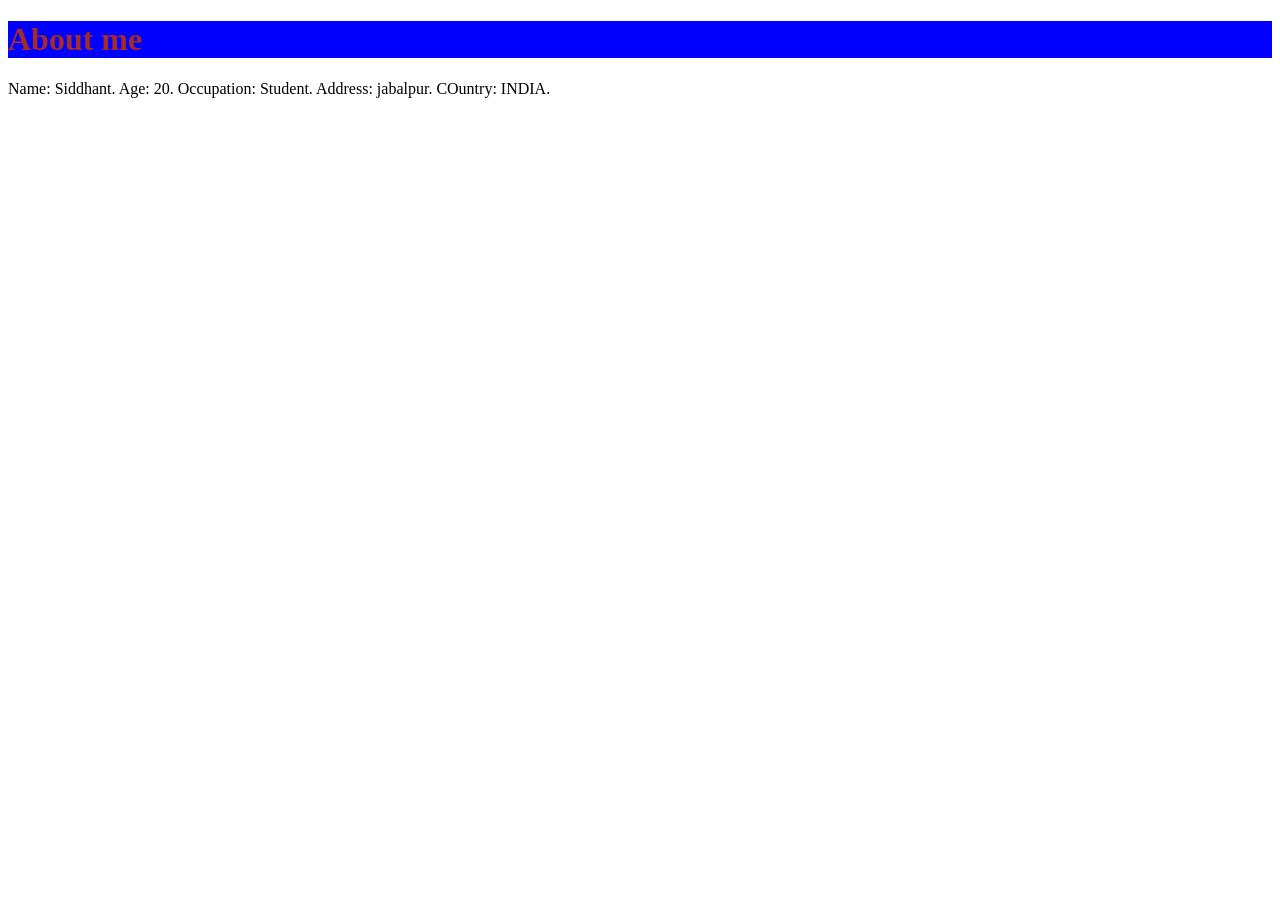
<file: 2/index.html>
<!-- . . . . . . . . Inline,Internal,EXternal CSS . . . . . . . . . . . . .   -->
<!-- INLINE CSS: in this style is added inside each tag, below is the example of it.   -->
<!DOCTYPE html>
<html lang="en">
<head>
    <meta charset="UTF-8">
    <meta name="viewport" content="width=device-width, initial-scale=1.0">
    <title>Document</title>
</head>
<body>
    <h1 style=" color: brown; background-color: blue;">
        About me
    </h1>
    <!-- INLINE CSS: in this style is added inside each tag,above is the example of it.   -->
    <div>
        Name: Siddhant. 
        Age: 20.
        Occupation: Student.
        Address: jabalpur.
        COuntry: INDIA.
    </div>
</body>
</html>
</file>
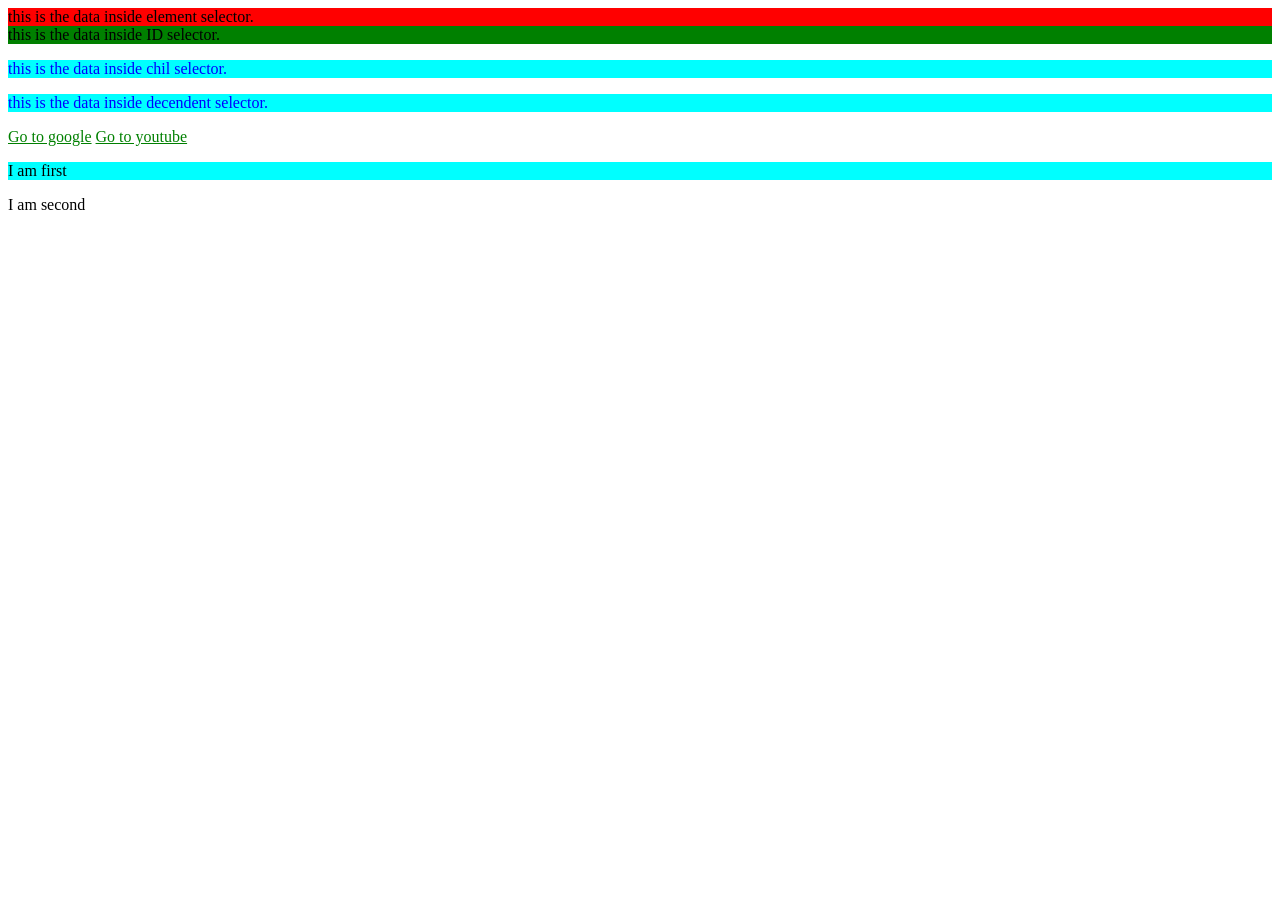
<file: 3/index.html>
<!--  . . . . . . . . . . . . . .Selectors masterclass . .. . . . . . . . . . .  -->
<!DOCTYPE html>
<html lang="en">
<head>
    <meta charset="UTF-8">
    <meta name="viewport" content="width=device-width, initial-scale=1.0">
    <title>SELECTORS Masterclass</title>

    <style>

       /* div is an Element Selector */
       /* What it does: Selects HTML elements based on their tag name. Element selector = HTML tag name */
       div{
            /* background-color:red ; */
        }

        /* CLASS SELECTOR. */
        /* Selects elements having a particular class. Remember: . = class */
        /* .red means class is red. */
        .red{
            background-color:red ;
        }
        
       

        /* ID SELECTOR */
        /* Selects an element having a particular id.Usually, an ID should be unique on a page.*/
        /*    #green means the id is green. */
        #green{
            background-color:green ;
        }


        /* CHILD SELECTOR */
        /* Selects only the direct children of an element.The first <p> is a direct child of <div>, so it gets selected. Remember: > = direct child only */
        div > p{
            color: blue;
            background-color:brown ;
        }

        /* DECENDENT SELECTOR */
        /* Descendant Selector : Selects all elements inside another element, even if they are nested several levels deep. Space = anywhere inside, > = directly inside*/

        div p {
        color: blue;
        background-color: brown;
        } 
        /* UNIVERSAL SELECTOR */
        /* Selects every HTML element on the page. This applies to all elements.Remember: * = everything */
        
        /* PSEUDO SELECTOR */ 
        a:visited{
            color:pink ;      
        }
        /* if the link is visited once the color will change. */

        a:link{
            color:green ;
        }
        /* unopened links are visible as green in colour  */
        
        a:active{
           background-color: red;
        }
        /* if a link is  */

        a:hover{
            background-color:yellow ;
        }
        /* hovering cursor over the link changes the colour */
        
        p:first-child{
            background-color: aqua;
        }


    </style>

</head>
<body>
     

    <!-- IF we use only div as a elemet slector its gonna apply changes to all the divs,
         thats why classes are used to seperately target the specific elements for changes. -->
    
     <div class="red">
     this is the data inside element selector.
    </div>

    <!-- we can also use ID selector as it only chages the style of the element with the specific id.
     here id is green on second <div> element. -->
    
    <div id="green">
      this is the data inside ID selector.  
    </div>

    <!-- Child selector  -->
    <div>
        <p>
            this is the data inside chil selector.
        </p>
    </div>
    
    <!-- DECEDENT selector -->
     <div>
        <p>
            this is the data inside decendent selector.
        </p>
     </div>

     <!-- UNIVERSAL SELECTOR -->

     <!-- PSEUDO SElector -->
      <div>
          <a href="https://www.google.com">Go to google</a>
          <a href="https://www.youtube.com">Go to youtube</a>
      </div>

      <main class="one"> 
        <p> I am first </p>
        <p> I am second</p>
        <!-- wherever p is the first child of its parent, apply these properties -->
      </main>
</body>
</html>
</file>
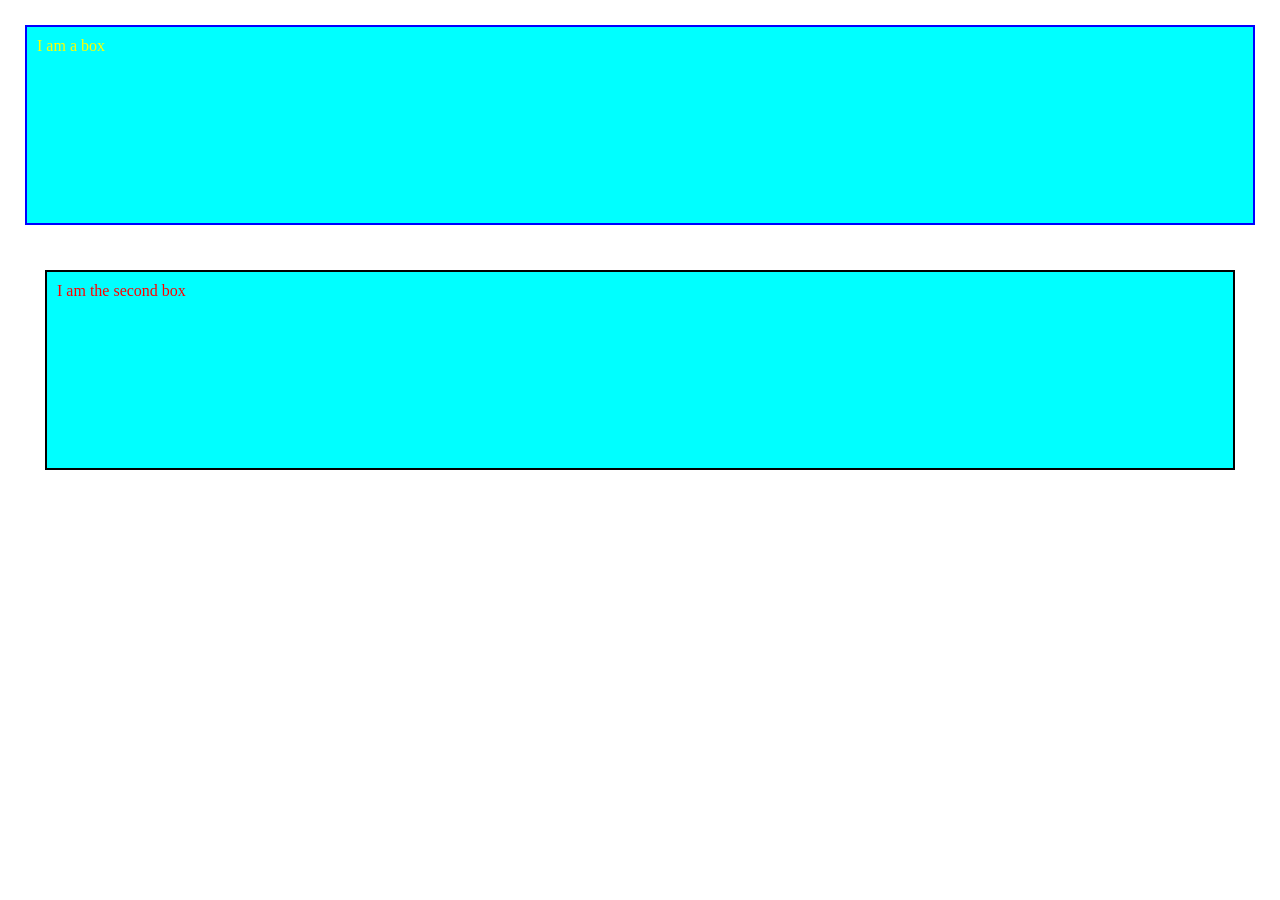
<file: 4/index.html>
<!-- . . . . . . . .  BOX MODEL- Margine , Pading , Borders. . . . . . .   -->
<!-- css have every thing as a box.every container has a box design ex div,span etc. -->
<!DOCTYPE html>
<html lang="en">
<head>
    <meta charset="UTF-8">
    <meta name="viewport" content="width=device-width, initial-scale=1.0">
    <title>CSS BOX MODEL</title>
    <style>
        *{
            margin: 0; 
            padding: 0;
            /* m:0= shortcut for setting margine,
               p:0= shortcut for setting padding.
               these are known as ammit shortcuts. */
        }
        /* if i wanna give all the boxes(class) same properties then the .box is used. */
        /* If i wanna give a specific box(class) a specific properties then we have to use box-1, box-2. */
        
        
        .box{
            background-color: aqua;
        }


        .box1{
            color: yellow;
            padding:10px  ;
            margin: 25px;
            border: 2px solid blue ;
            height: 200px;
            box-sizing: border-box;
            /* box-sizing: border-box means that the height mentioned in the properties is the height including border and padding. */
       }
       /* padding gets the background coloue too as its get applie inside the content. */
       /* Total width- Width + left padding + Right padding + Left border + Left margine + Right margine */
       /* Total Height- HEight + Top Padding + Bottom Padding + Top Border + Bottom Border + Top Margine + Bottom Margin */

        .box2{
            color: red;
            padding:10px  ;
            margin: 45px;
            border: 2px solid black ;
            height: 200px;
            box-sizing: border-box;

        }
/* MARGINE COLLAPSE- It means when there is margine between two consecutive boxes,
                     there would not be individual margines of both the boxes the 
                     margine between themwould be the heighest value between both the margines
                     as we can see above box1 m= 25px, box2 m= 45px there would be margine of
                     45 + 25 px ,the margine would be greatest between them i.e= 45px.  */

    </style>
</head>
<body>
    <div class="box box1">I am a box</div>
    <div class="box box2">I am the second box</div>
    <!-- we can give a single element multiple class. These multiple classes are given by adding space in between classes.  -->
</body>
</html>
</file>
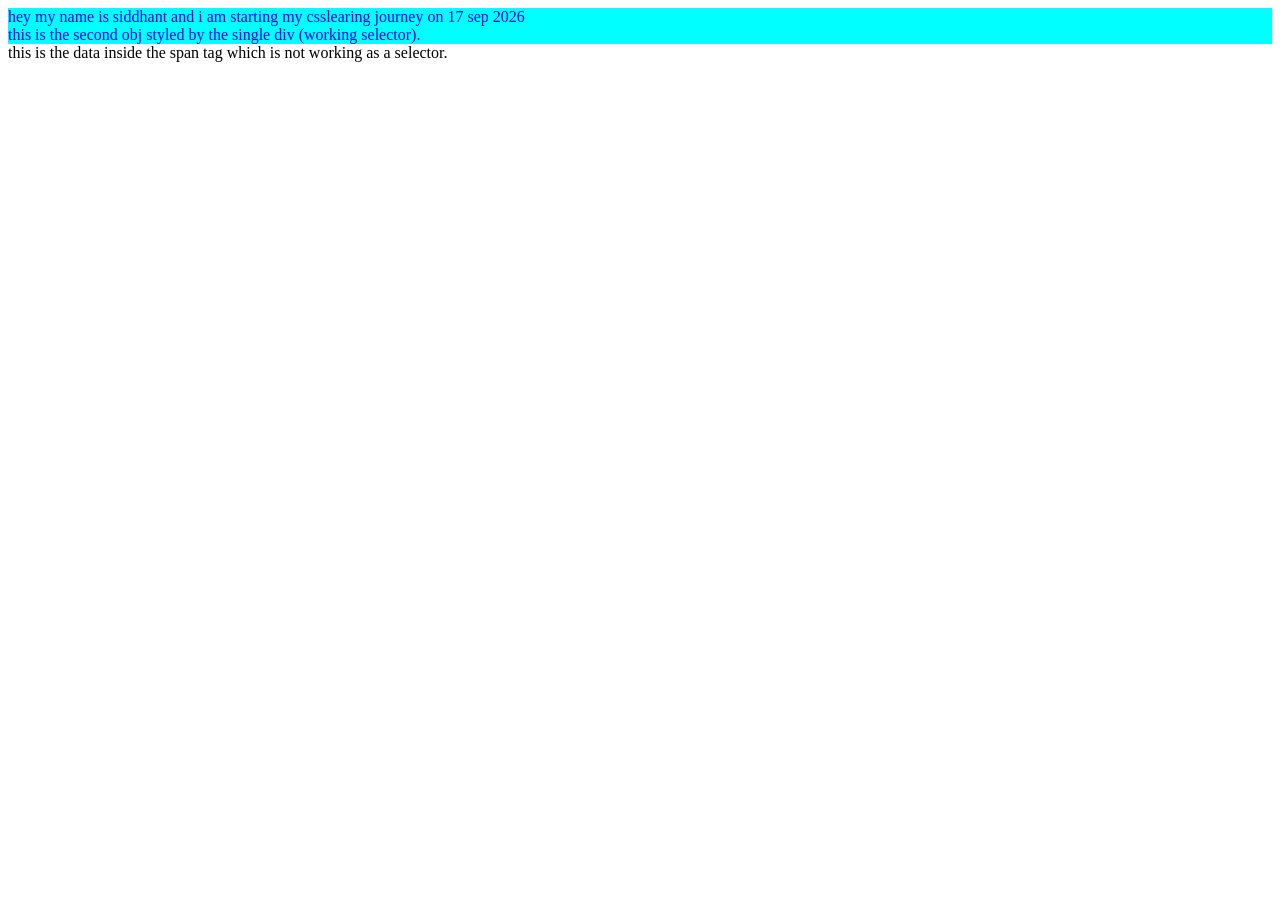
<file: 1/index .html>
<!DOCTYPE html>
<html lang="en">
<head>
    <meta charset="UTF-8">
    <meta name="viewport" content="width=device-width, initial-scale=1.0">
    <title>CSS</title>
    <!-- STyle tag is used to add css into an html page. -->
    <style>  
        
        /* selctors: here div tag is a selector,Selectors are used to selct the targeted object  */
        div
        { color: blue;
          background-color: aqua;
          /* these are the decleration/rulesets.they show the properties applied to the obj. */
        }   
        
 
    </style>
</head>
<body>
    <div>
        hey my name is siddhant and i am starting my csslearing journey on 17 sep 2026
    </div>
    <!-- here if we add another div tag,The css will customize all the tags inside the selector tag. -->
    <div>
        this is the second obj styled by the single div (working selector).
    </div>
    <!-- if we add another tag, here we are taking a span tag.due to the difference in selctor the css dits would not be implied on the span tag. -->
     <span>
        this is the data inside the span tag which is not working as a selector.
     </span>
     <!-- IF we wanna aply the same edit to the span tag too, Then we have to use it as an selector and 
      update the  STYLE TAG . -->
</body>
</html>
</file>
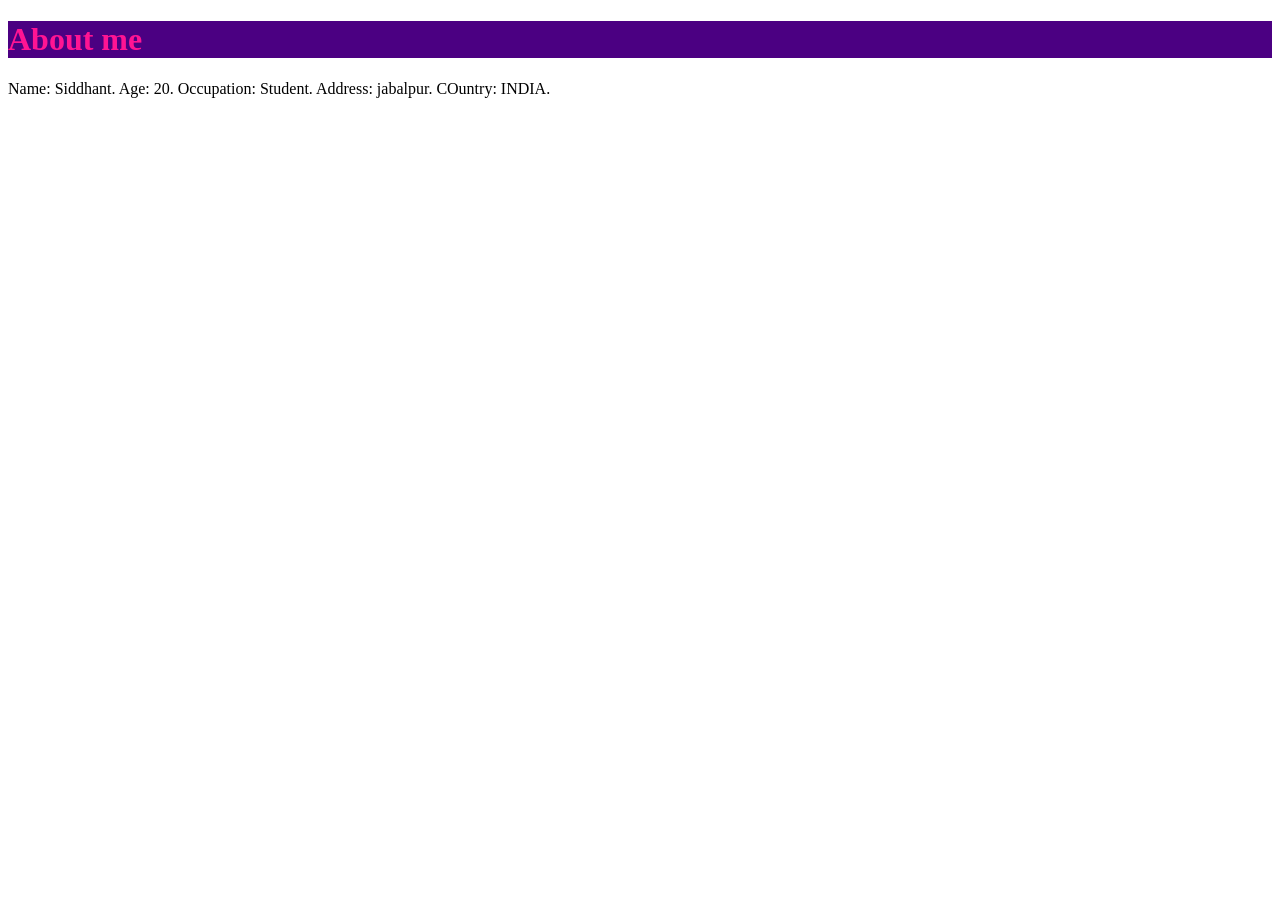
<file: 2/index2.html>
<!--  . . . . .  . . . . . .INTERNAL CSS . . . .  . . . . . . . .  . . .  . . -->
<!DOCTYPE html>
<html lang="en">
<head>
    <meta charset="UTF-8">
    <meta name="viewport" content="width=device-width, initial-scale=1.0">
    <title> INTERNAL CSS</title>
    <style>
        h1{
            color: deeppink ;
            background-color: indigo;
        }
    </style>
    
<!-- Internal CSS reffers to adding a <style> tag after the <title> tag.
    Inside style tag we put the selector tag and its properties(colours,fonts,etc) -->

<body>
    <h1>
        About me
    </h1>
    <div>
        Name: Siddhant. 
        Age: 20.
        Occupation: Student.
        Address: jabalpur.
        COuntry: INDIA.
    </div>
</body>
</html>
<!-- Internal CSS was further optimised by external css, as we start adding properties the style tag would grow respectivly,
 and to prevent this from happening external css is used where all the styles are kept in an external file. -->
</file>
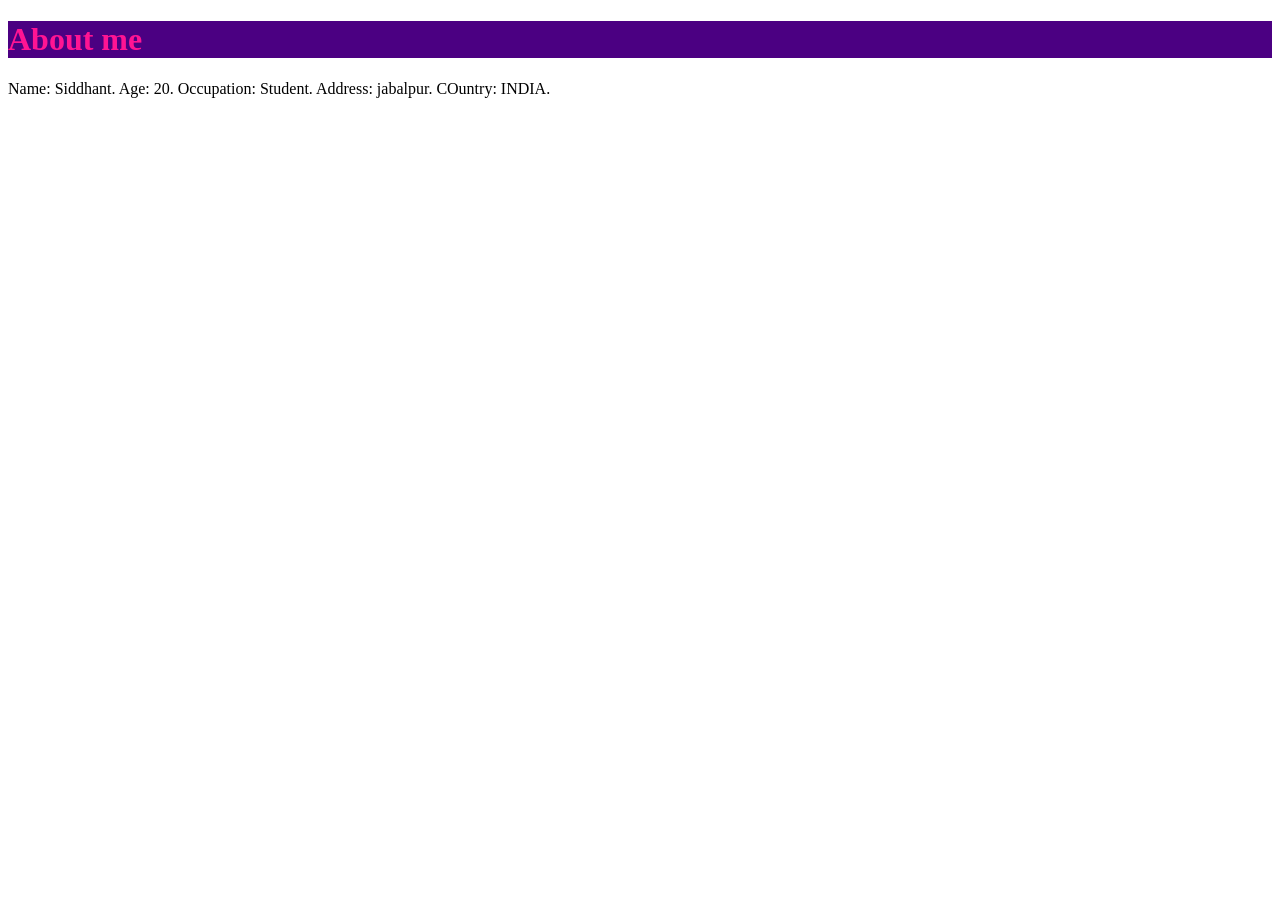
<file: 2/index3.html>
<!DOCTYPE html>
<html lang="en">
<head>
    <meta charset="UTF-8">
    <meta name="viewport" content="width=device-width, initial-scale=1.0">
    <title>EXTERNAL CSS</title>

    <link rel="stylesheet" href="style.css">

</head>
<body>
    <h1>
        About me
    </h1>

    <div>
        Name: Siddhant. 
        Age: 20.
        Occupation: Student.
        Address: jabalpur.
        COuntry: INDIA.
    </div>
</body>
</html>
<!-- Internal CSS was further optimised by external css, as we start adding properties the style tag would grow respectivly,
 and to prevent this from happening external css is used where all the styles are kept in an external file. -->
</file>
<file: 2/style.css>
/* style sheet for connecting external css for CH-2, file name index3.html */

h1{
    color: deeppink ;
    background-color: indigo;
}
</file>
